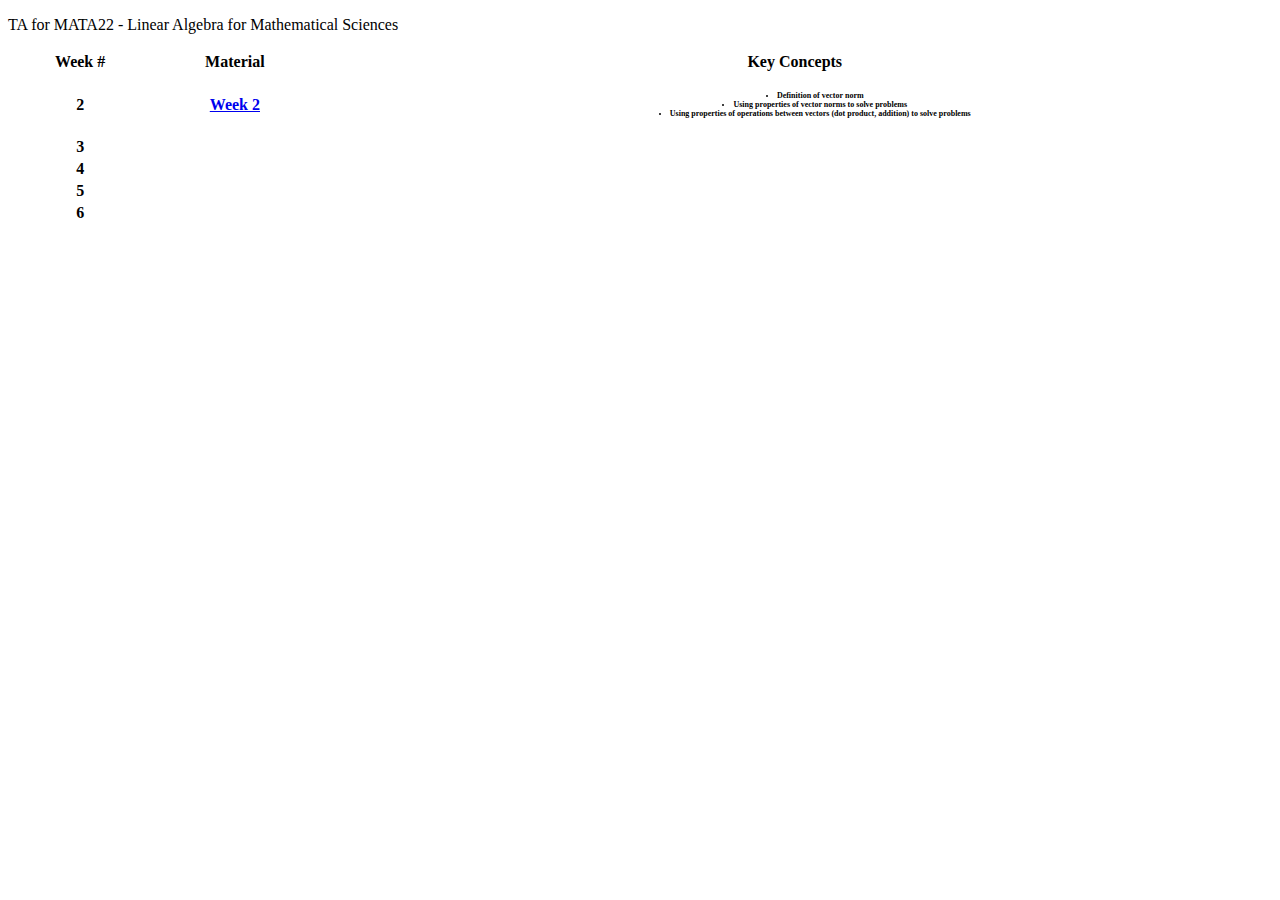
<file: index.html>
<!DOCTYPE html>
<head>
	<meta charset="UTF-8"/>
	<title>Henry's Webpage</title>
	<link rel="stylesheet" href="styles.css">
</head>
<body>
	<p>
		TA for MATA22 - Linear Algebra for Mathematical Sciences

		
		
	</p>
	<p>
		<table style="width:100%">
			<tr>
				<th>Week #</th>
				<th>Material</th>
				<th>Key Concepts</th>
			</tr>
			<tr>
				<th>2</th>
				<th><a href="mata22w2.pdf" download>Week 2</a></th>
				<th>
					<ul align="right">
						<li>Definition of vector norm</li>
						<li>Using properties of vector norms to solve problems</li>
						<li>Using properties of operations between vectors (dot product, addition) to solve problems</li>
					</ul>
				</th>
			</tr>
			<tr>
				<th>3</th>
				<th></th>
				<th></th>
			</tr>
			<tr>
				<th>4</th>
				<th></th>
				<th></th>
			</tr>
			<tr>
				<th>5</th>
				<th></th>
				<th></th>
			</tr>
			<tr>
				<th>6</th>
				<th></th>
				<th></th>
			</tr>
		</table>
	</p>
</body>
</file>
<file: styles.css>
ul li{
 font-size:8px;
 text-align: center;
 list-style-position: inside;
}
</file>
